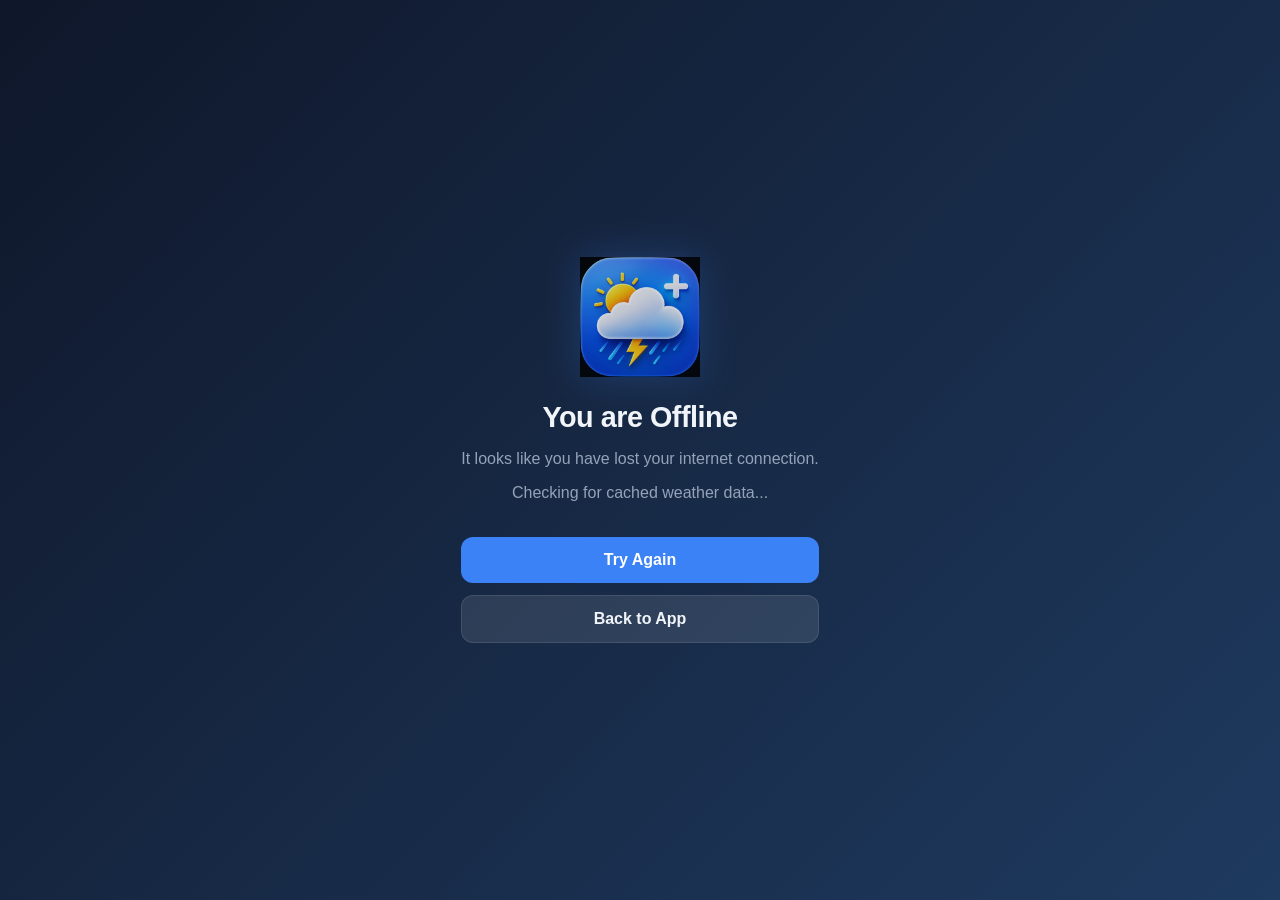
<file: offline.html>
<!DOCTYPE html>
<html lang="en">
<head>
    <meta charset="UTF-8">
    <meta name="viewport" content="width=device-width, initial-scale=1.0, maximum-scale=1.0, user-scalable=no">
    <meta name="theme-color" content="#0f172a">
    <title>Offline - Weather Pluse+</title>
    <style>
        * { margin: 0; padding: 0; box-sizing: border-box; }
        body {
            font-family: 'Inter', -apple-system, BlinkMacSystemFont, 'Segoe UI', Roboto, sans-serif;
            background: linear-gradient(135deg, #0f172a, #1e3a5f);
            color: #f1f5f9;
            min-height: 100vh;
            display: flex;
            align-items: center;
            justify-content: center;
            padding: 20px;
        }
        .offline-container {
            text-align: center;
            max-width: 400px;
        }
        .offline-icon {
            width: 120px;
            height: 120px;
            margin: 0 auto 24px;
            opacity: 0.8;
        }
        .offline-icon img {
            width: 100%;
            height: 100%;
            object-fit: contain;
            filter: drop-shadow(0 0 20px rgba(59, 130, 246, 0.3));
        }
        h1 {
            font-size: 1.8rem;
            font-weight: 800;
            margin-bottom: 12px;
            letter-spacing: -0.5px;
        }
        p {
            font-size: 1rem;
            color: #94a3b8;
            margin-bottom: 8px;
            line-height: 1.6;
        }
        .offline-actions {
            margin-top: 32px;
            display: flex;
            flex-direction: column;
            gap: 12px;
        }
        .btn {
            padding: 14px 28px;
            border-radius: 12px;
            font-size: 1rem;
            font-weight: 600;
            cursor: pointer;
            transition: all 0.2s ease;
            text-decoration: none;
            display: inline-block;
            font-family: inherit;
        }
        .btn-primary {
            background: #3b82f6;
            color: #fff;
            border: none;
        }
        .btn-primary:hover {
            background: #2563eb;
            transform: translateY(-2px);
        }
        .btn-secondary {
            background: rgba(255, 255, 255, 0.1);
            color: #f1f5f9;
            border: 1px solid rgba(255, 255, 255, 0.1);
        }
        .btn-secondary:hover {
            background: rgba(255, 255, 255, 0.15);
        }
        .cached-info {
            margin-top: 24px;
            padding: 16px;
            background: rgba(255, 255, 255, 0.05);
            border: 1px solid rgba(255, 255, 255, 0.1);
            border-radius: 12px;
        }
        .cached-info h3 {
            font-size: 0.9rem;
            font-weight: 600;
            margin-bottom: 8px;
            color: #e2e8f0;
        }
        .cached-info p {
            font-size: 0.85rem;
            margin-bottom: 4px;
        }
        @keyframes pulse {
            0%, 100% { opacity: 1; }
            50% { opacity: 0.5; }
        }
        .pulse {
            animation: pulse 2s ease-in-out infinite;
        }
    </style>
</head>
<body>
    <div class="offline-container">
        <div class="offline-icon">
            <img src="assets/icons/icon-192.png" alt="Weather Pluse+">
        </div>
        <h1>You are Offline</h1>
        <p>It looks like you have lost your internet connection.</p>
        <p class="pulse">Checking for cached weather data...</p>

        <div class="offline-actions">
            <button class="btn btn-primary" onclick="window.location.reload()">Try Again</button>
            <a href="index.html" class="btn btn-secondary">Back to App</a>
        </div>

        <div class="cached-info" id="cached-info">
            <h3>Last Cached Weather</h3>
            <p id="cached-city">Loading...</p>
            <p id="cached-time">--</p>
        </div>
    </div>

    <script>
        // Try to load cached data
        (function() {
            try {
                const cached = localStorage.getItem('wp_weather_cache');
                if (cached) {
                    const data = JSON.parse(cached);
                    if (data.city && data.current) {
                        document.getElementById('cached-city').textContent = 
                            data.city.name + (data.city.country ? ', ' + data.city.country : '');
                        document.getElementById('cached-time').textContent = 
                            'Last updated: ' + new Date(data.timestamp).toLocaleString();
                    }
                } else {
                    document.getElementById('cached-info').style.display = 'none';
                }
            } catch (e) {
                document.getElementById('cached-info').style.display = 'none';
            }
        })();
    </script>
</body>
</html>
</file>
